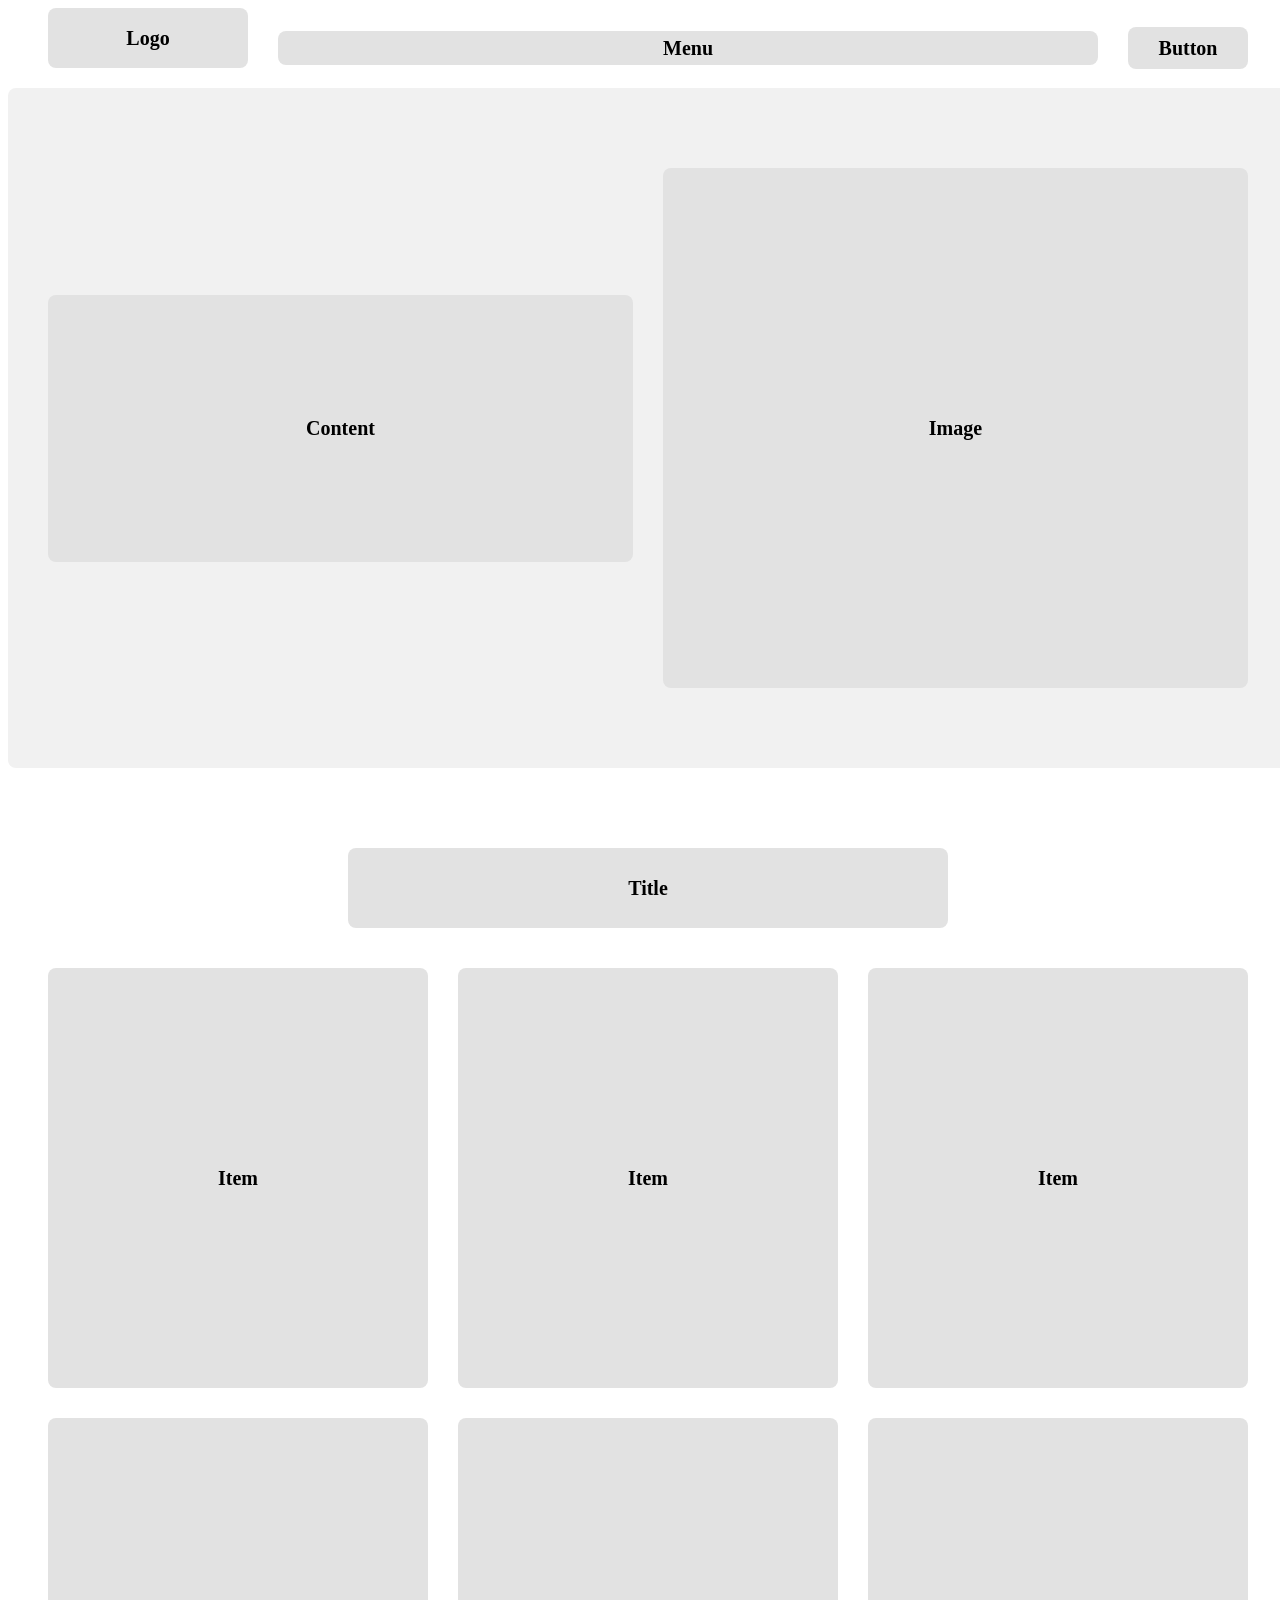
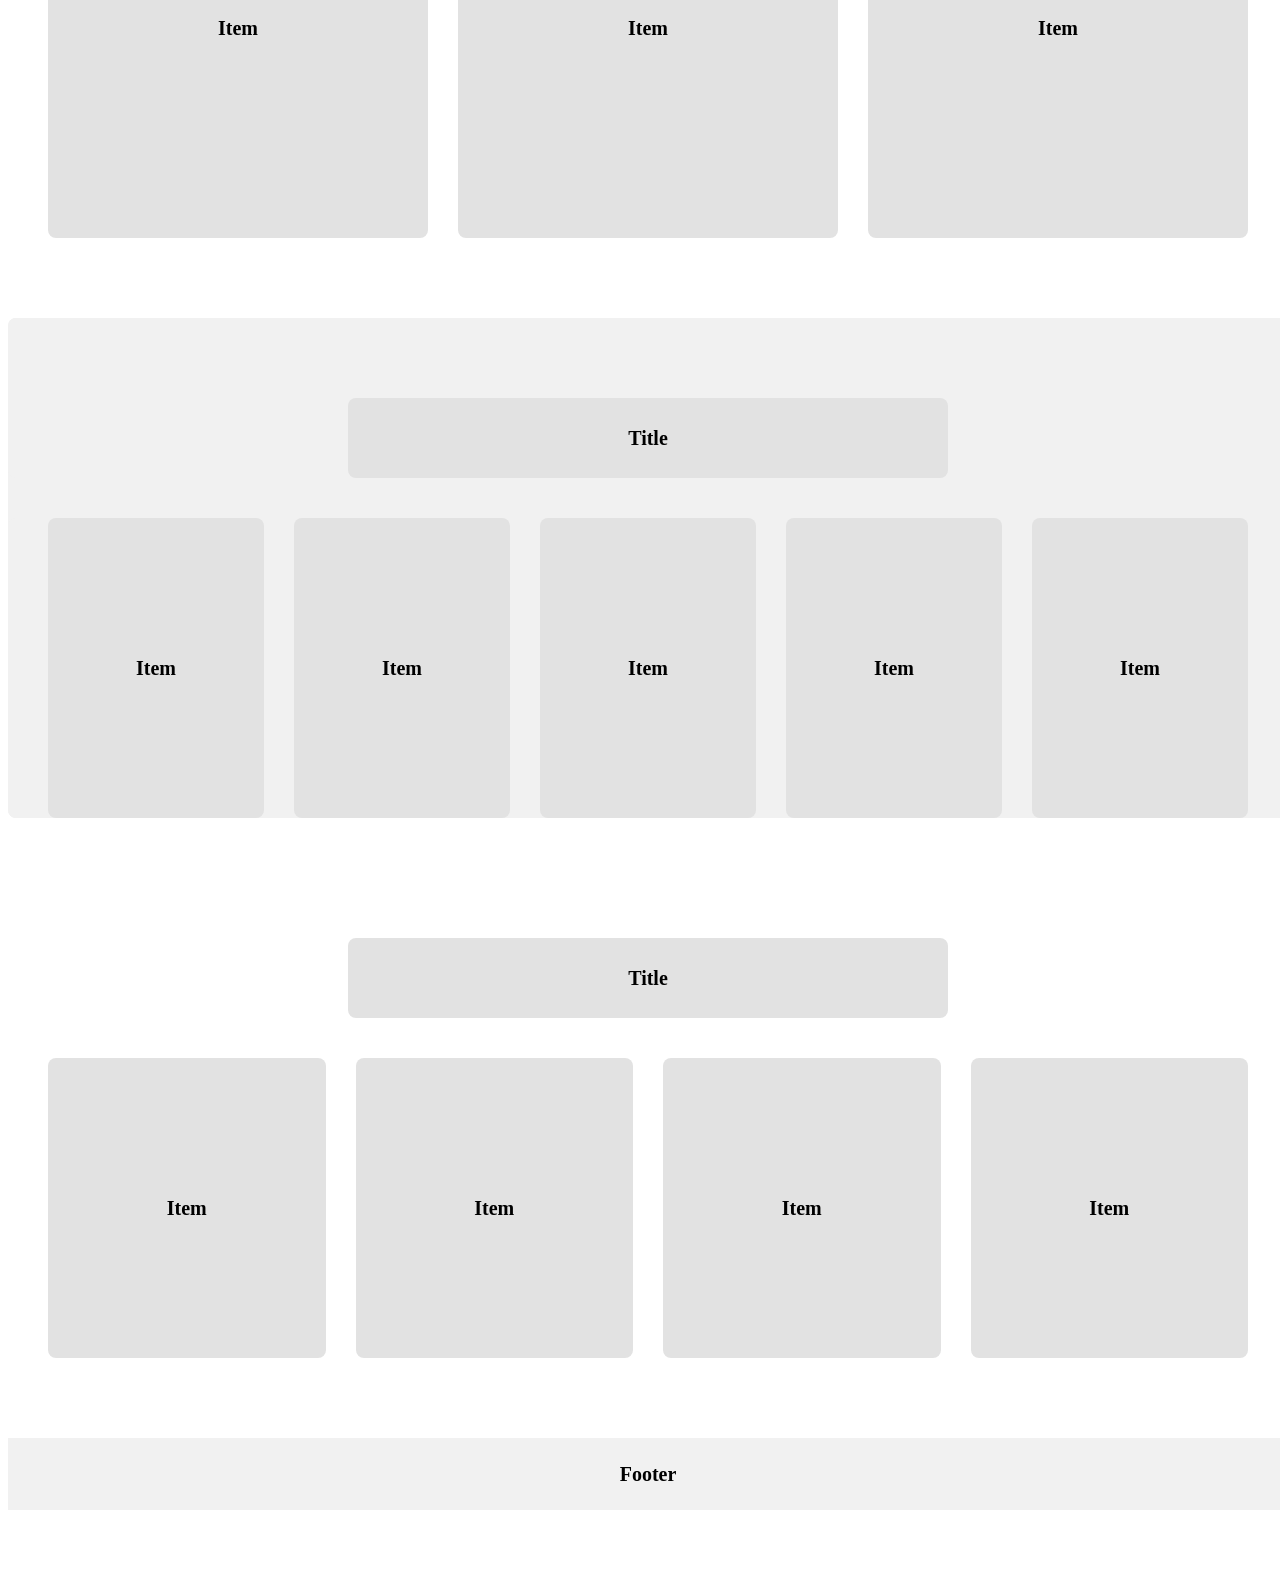
<file: bai4/index.html>
<!DOCTYPE html>
<html>
<head>
    <meta charset="UTF-8">
    <title>Bài 4</title>
    <link rel="stylesheet" href="style.css">
</head>

<body class="main">

<header class="inline"> 
     <div class="logo"><p>Logo</p></div>

     <div class="menu"><p>Menu</p></div>

     <div class="button"><p>Button</p></div>
</header>
     
<div class ="khung2"> 
    <div class="content"><p>Content</p></div>
    <div class="image"><p>Image</p></div>
</div>

<div class="titleone">
<div class="title"><p>Title</p></div>
</div>


<div class="titletwo">
    <div class="item"><p class="vn">Item</p></div>
    <div class="item"><p class="vn">Item</p></div>
    <div class="item"><p class="vn">Item</p></div>
    <div class="item"><p class="vn">Item</p></div>
    <div class="item"><p class="vn">Item</p></div>
    <div class="item"><p class="vn">Item</p></div>
</div>


<div class="maunen3">
<div class="titlethree">
    <div class="title"><p>Title</p></div>
</div>
<div class="titlefour">
    <div class="item2"><p class="vn">Item</p></div>
    <div class="item2"><p class="vn">Item</p></div>
    <div class="item2"><p class="vn">Item</p></div>
    <div class="item2"><p class="vn">Item</p></div>
    <div class="item2"><p class="vn">Item</p></div>

</div>
</div>

<div class="khung3"> 
    <div class="title"><p>Title</p></div>
</div>
<div class="titletwo">
    <div class="item3"><p class="vn">Item</p></div>
    <div class="item3"><p class="vn">Item</p></div>
    <div class="item3"><p class="vn">Item</p></div>
    <div class="item3"><p class="vn">Item</p></div>
</div>    
<footer><p>Footer</p></footer>




</body>

</html>
</file>
<file: bai4/style.css>
.main {
    width: 100%;
    height: 3162px; 
}

div {

    border-radius: 8px;
    background-color: #E2E2E2;
    display: flex;
    justify-content: center;
    align-items: center;
   } 
   
.logo {
    width: 200px;
    height: 60px;
    margin-bottom: 20px; 

}

.menu {
    width: 820px;
    height: 34px;
}

.inline {   
    display: flex;
    flex-wrap: wrap;
    gap: 30px;
    justify-content: center;
    align-items: center
}

.button {
    width: 120px;
    height: 42px;
    
}

.khung2 {
    width: 100%;
    height: 680px;
    background-color: #F1F1F1;
    display: flex;
    justify-content: center;
    align-items: center;
}

.content {
    width: 585px;
    height: 267px;
    margin-right: 30px;
}

.image {
    width: 585px;
    height: 520px;
}

.title {
    width: 600px;
    height: 80px;
    background-color: #E2E2E2;
    margin-top: 80px;
    display: flex;
    justify-content: center;
    align-items: center;
}

.titleone {
    width: 100%;
    background-color: #ffffff;
}

p {
    font-weight: Bold;
    font-size: 20px;
    line-height: 100%;
    letter-spacing: 0%;
}

.titletwo {
    width: 100%;
    background-color: #ffffff;
    display: flex;
    justify-content: center;
    align-items: center;
    flex-wrap: wrap;
    gap: 30px;
    margin-top: 40px;
}

.item {
    width: 380px;
    height: 420px;
    background-color: #E2E2E2;
}


.titlefour{
    width: 100%;
    background-color: #F1F1F1;
    margin-top: 40px;
    display: flex;
    justify-content: center;
    align-items: center;
    flex-wrap: wrap;
    gap: 30px;
}


.item2 {
    width: 216px;
    height: 300px;
    background-color: #E2E2E2;
}

.khung3 {
    width: 100%;
    background-color: #ffffff;
    display: flex;
    justify-content: center;
    align-items: center;
    flex-wrap: wrap;
    gap: 30px;
    margin-top: 40px;
}

.item3 {
    width: 277.5px;
    height: 300px;
    background-color: #E2E2E2
}


.titlethree{
    width: 100%;
    background-color: #F1F1F1;
}

.maunen3 {
    width: 100%;
    background-color: #F1F1F1;
    margin-top: 80px;
    display: block;
}

footer {
    width:100%;
    height: 72px;
    background-color: #F1F1F1;
    display: flex;
    justify-content: center;
    align-items: center;
    margin-top: 80px;
}

.vn {
    font-family: 'Be Vietnam Pro, sans-serif';
}
</file>
